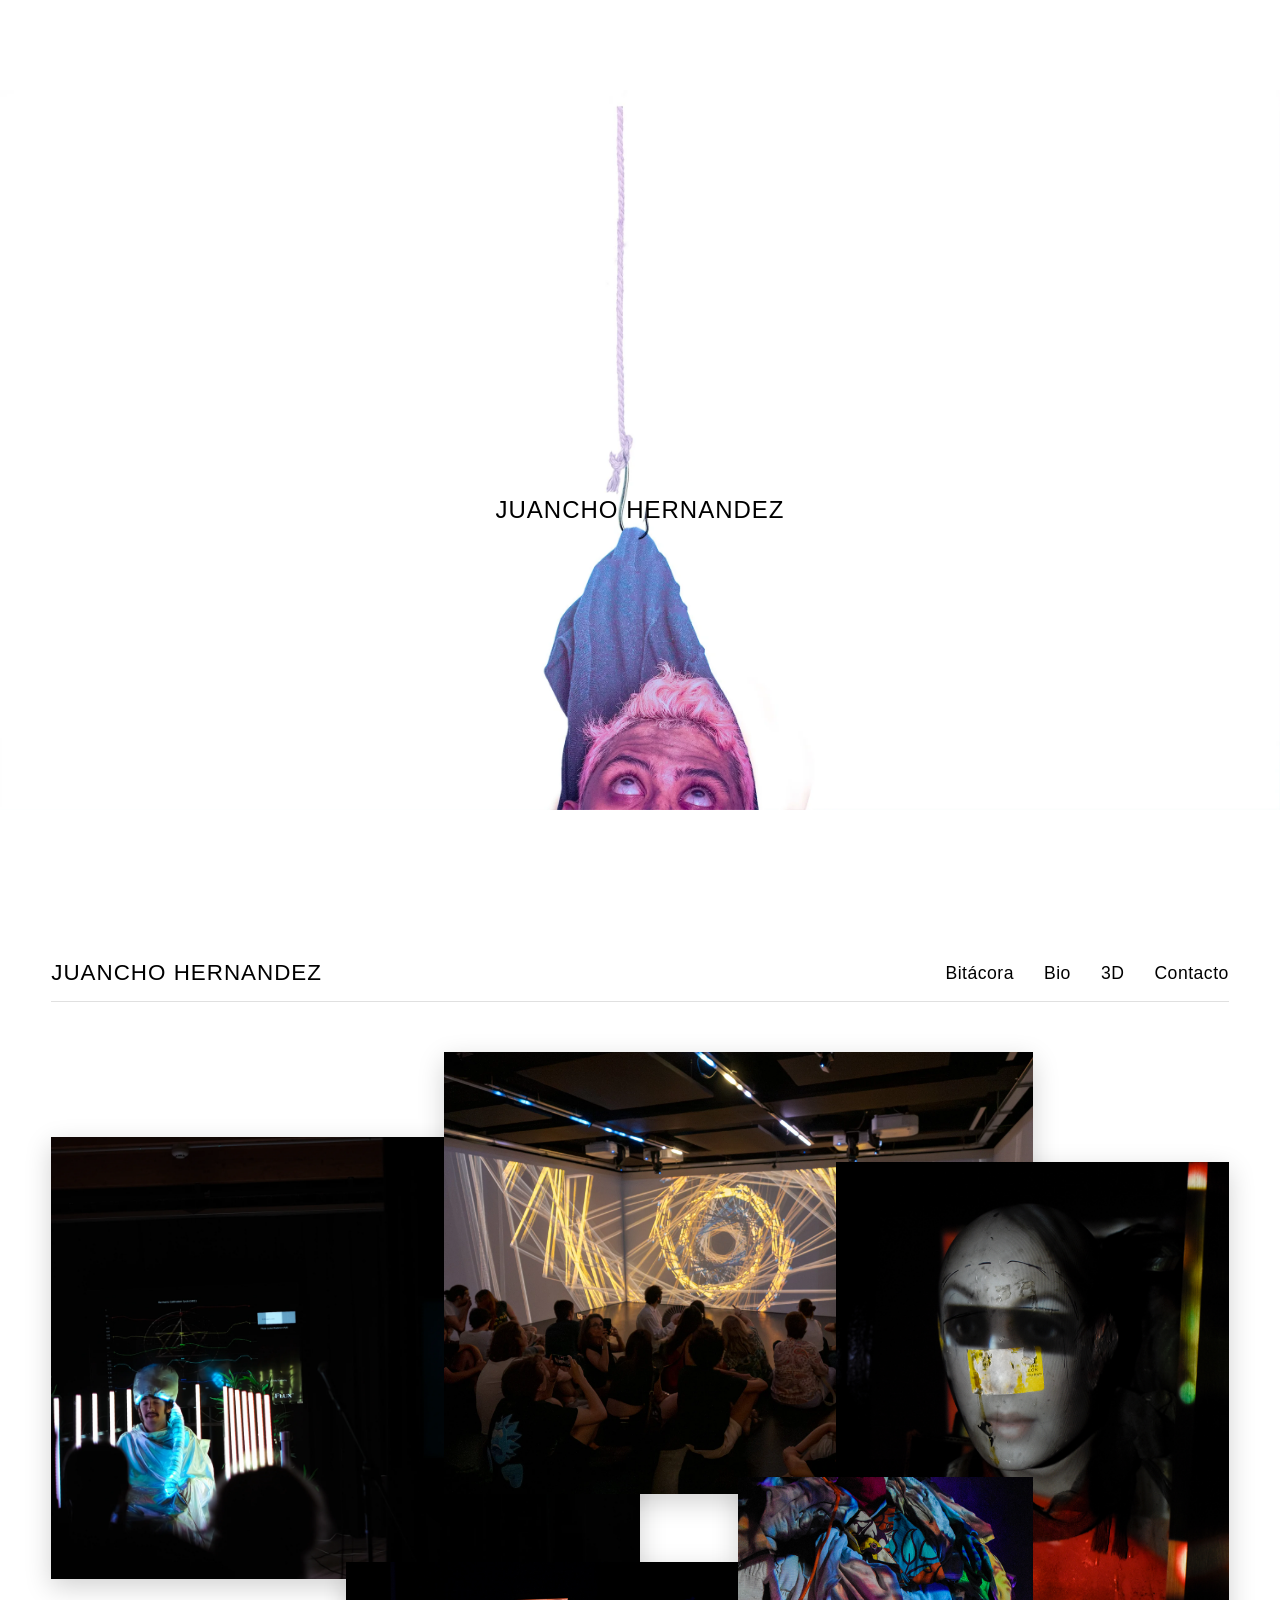
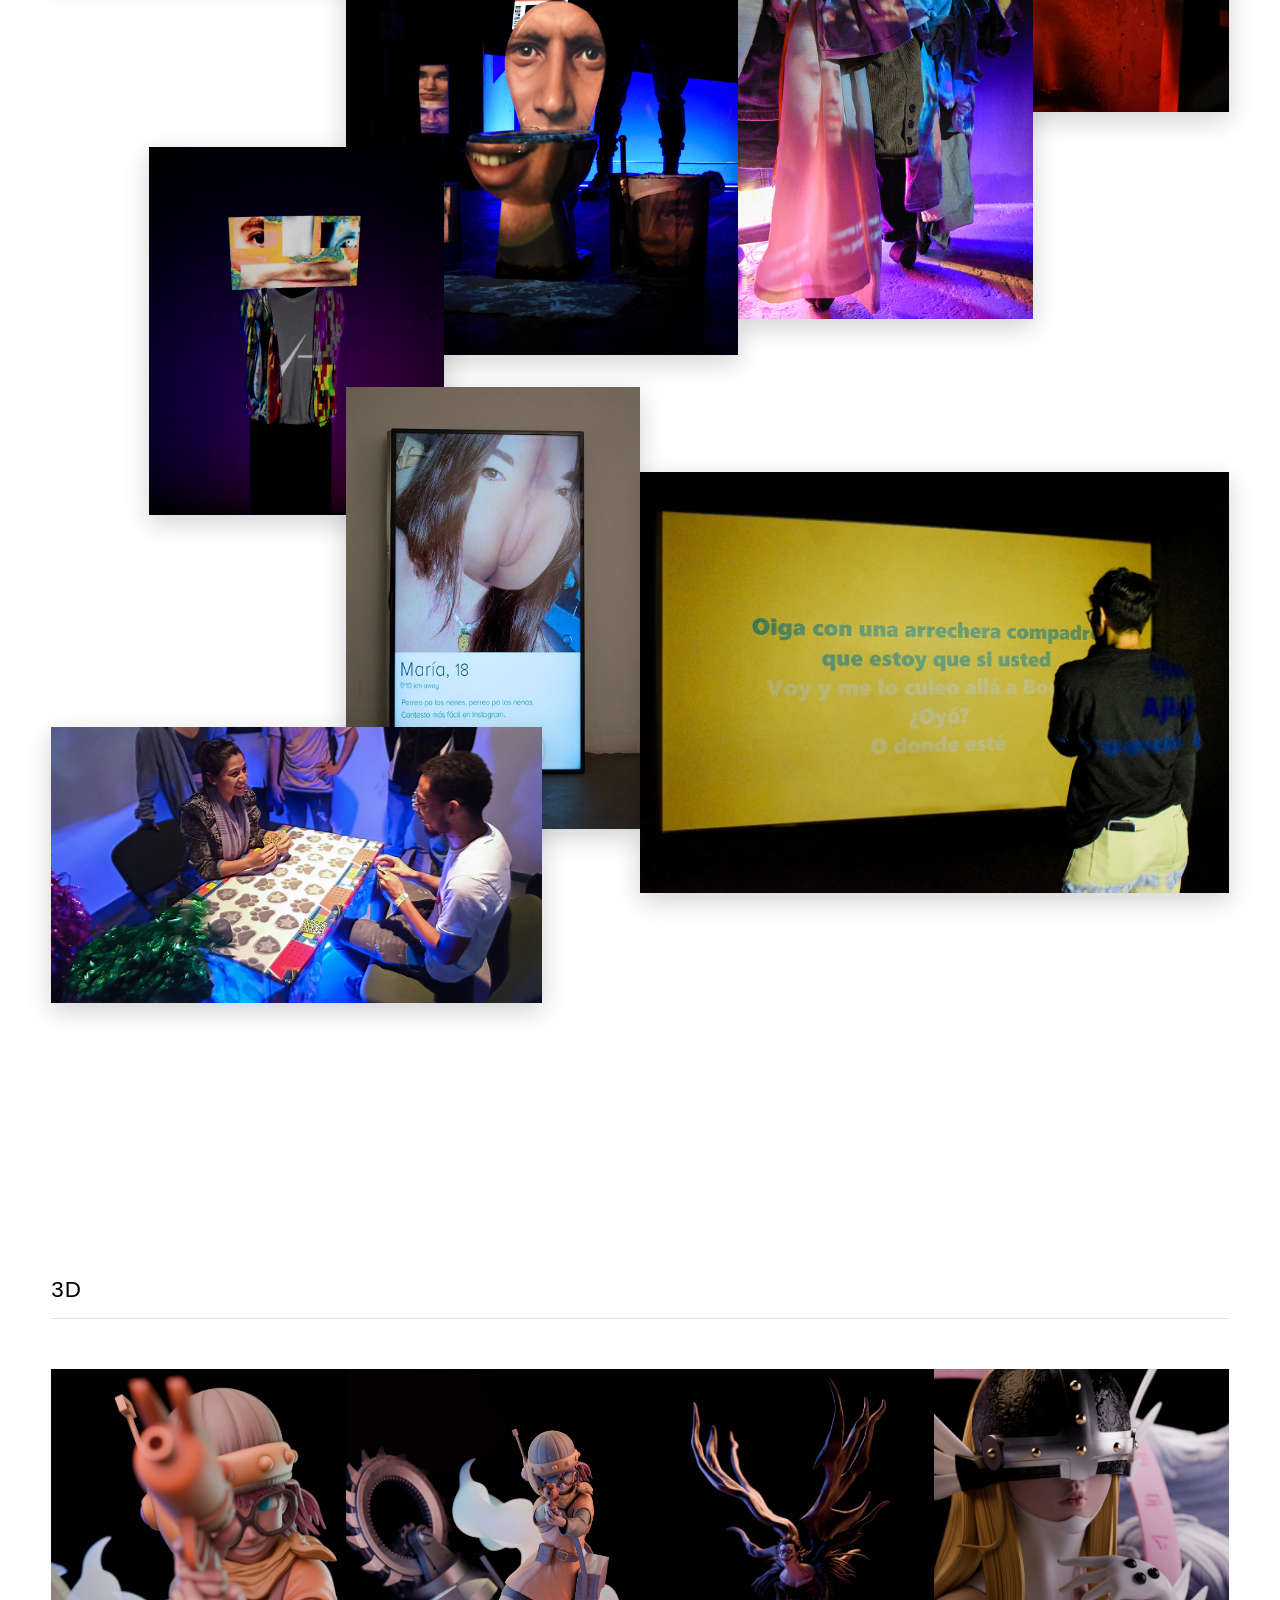
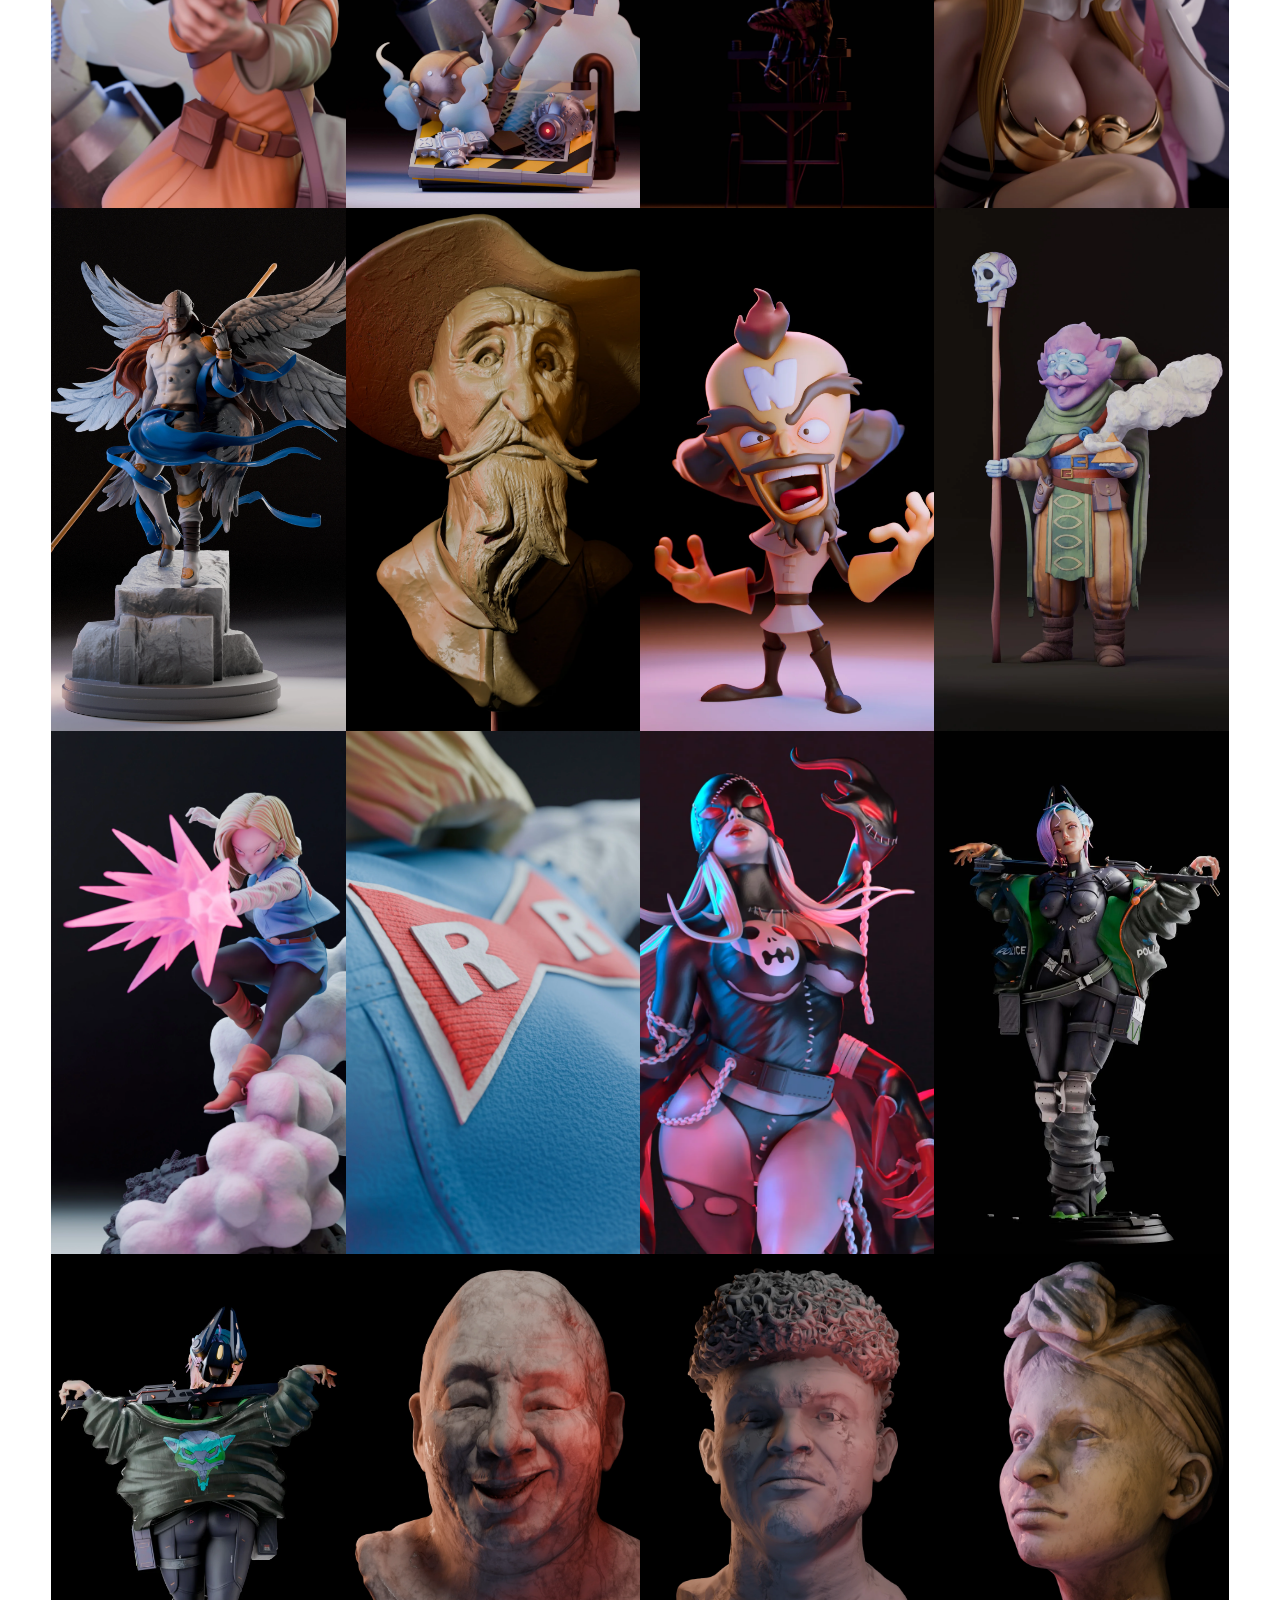
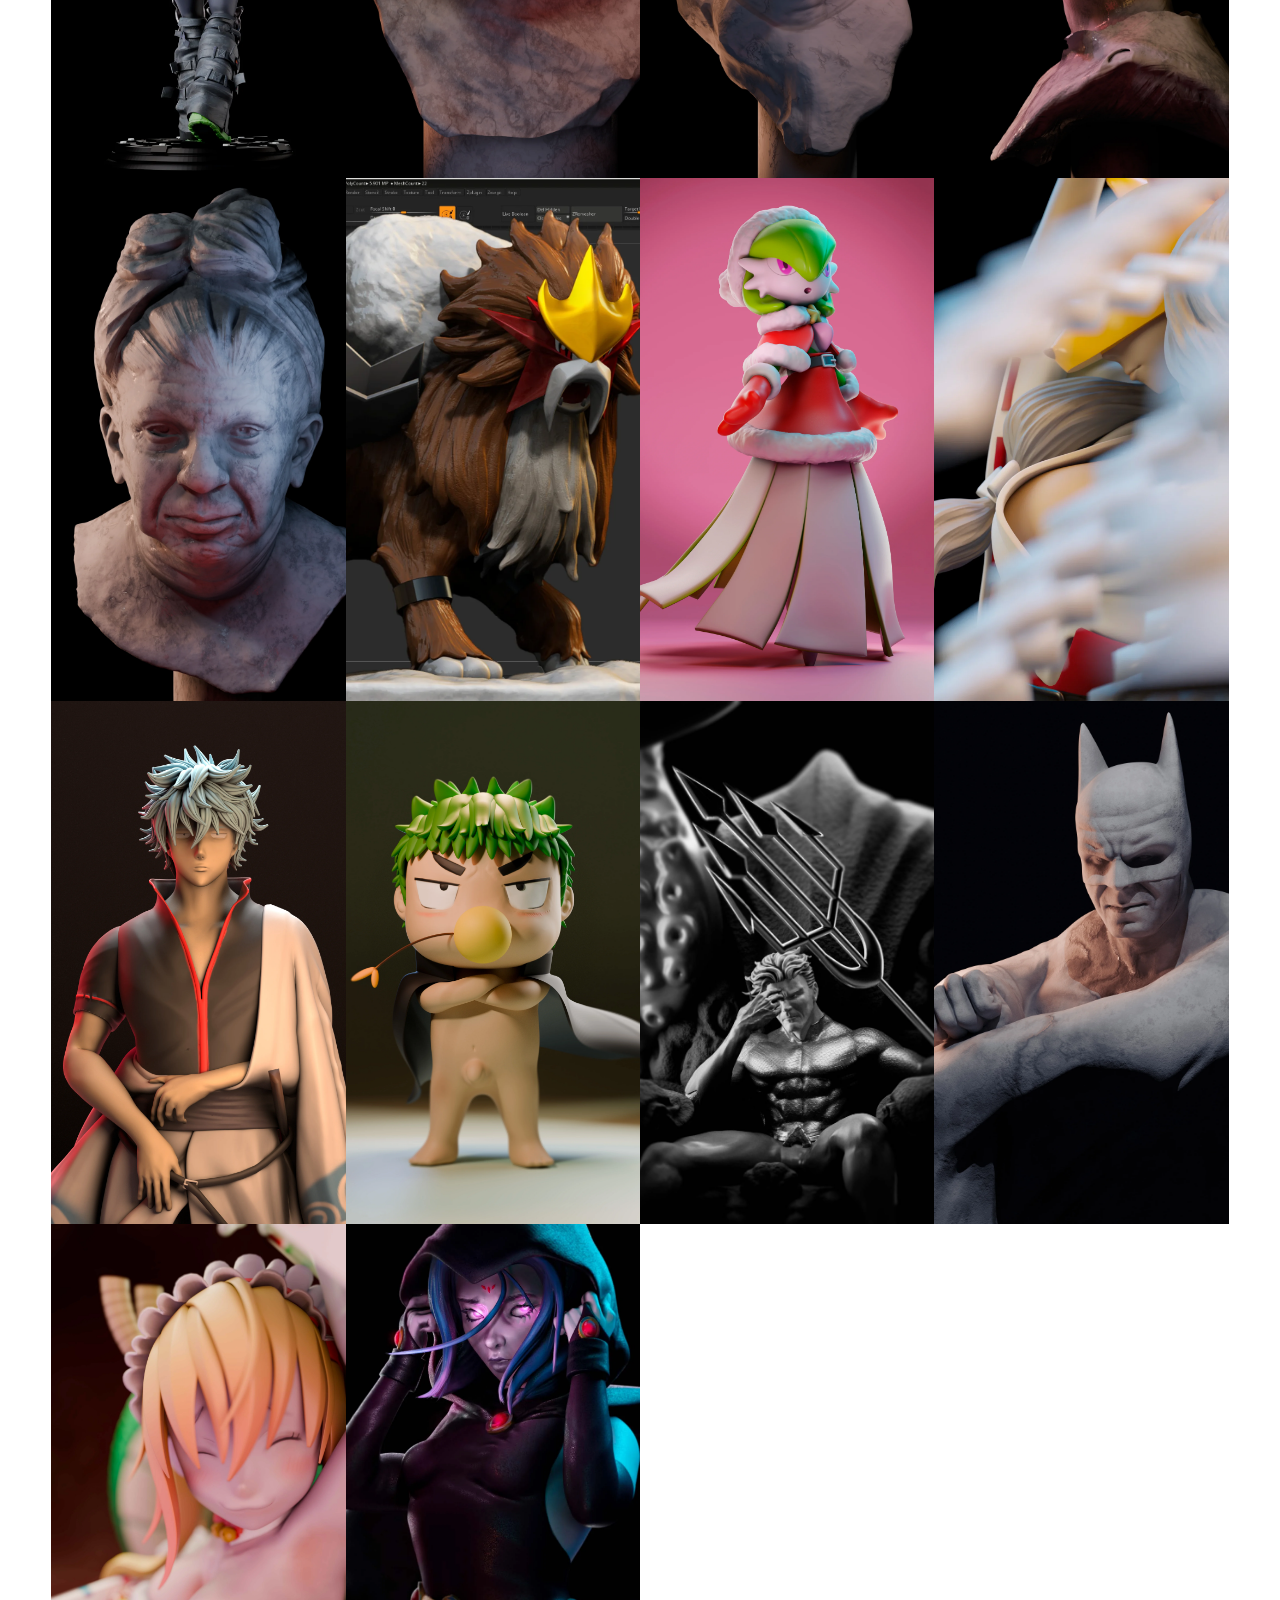
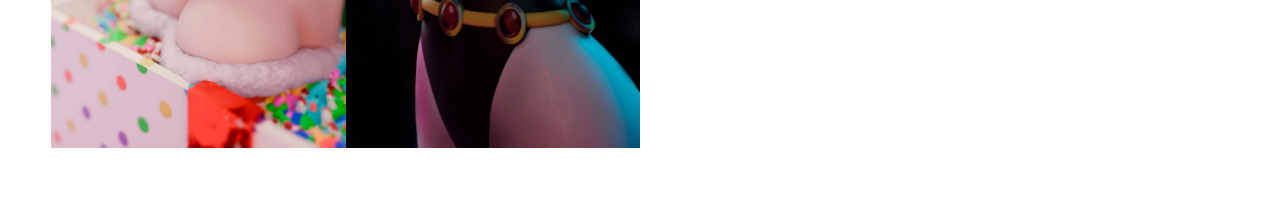
<file: index.html>
<!DOCTYPE html>
<html lang="es">
<head>
    <meta charset="UTF-8">
    <meta name="viewport" content="width=device-width, initial-scale=1.0">
    <title>Juancho Hernandez - Portafolio</title>
    <link rel="stylesheet" href="style.css">
</head>
<body>

    <!-- Sección de Portada clicable -->
    <a href="#obras" class="hero">
        <div class="hero-content">
            <h1>JUANCHO HERNANDEZ</h1>
        </div>
    </a>

    <!-- Sección de Obras (Conserva tu diseño manual asimétrico y superpuesto original) -->
    <section style="max-height: 2452px; height: 1915px;" id="obras" class="obras-section">
        <header class="obras-header">
            <h2>JUANCHO HERNANDEZ</h2>
            <nav class="nav-links">
                <a href="bitacora.html">Bitácora</a>
                <a href="bio.html">Bio</a>
                <a href="#modelos-3d">3D</a>
                <a href="contacto.html">Contacto</a>
            </nav>
        </header>

        <!-- Collage manual de obras principales -->
        <div class="obras-collage">
             <article class="obra-item">
                <img src="img/obras/aurafarming/12.webp" alt="Aura Farming for Personal Development">
                <div class="obra-overlay">
                    <h3>Aura Farming for Personal Development</h3>
                </div>
            </article>
            
             <article class="obra-item">
                <img src="img/obras/flux/2.webp" alt="Flux Topology">
                <div style="width: 100%; flex-direction: row; position: absolute; display: flex;" class="obra-overlay">
                    <h3>Flux Topology</h3>
                </div>
            </article>

            <article class="obra-item">
                <img src="img/obras/lvpnp/1.jpg" alt="La verdad, preferiría no pensar">
                <div class="obra-overlay">
                    <h3>La verdad, preferiría no pensar</h3>
                </div>
            </article>

            <article class="obra-item">
                <img src="img/obras/lvpns/1.jpg" a  lt="La verdad, preferiría no sentir">
                <div class="obra-overlay">
                    <h3>La verdad, preferiría no sentir</h3>
                </div>
            </article>

            <article class="obra-item">
                <img src="img/obras/lvpnq/1.jpg" alt="La verdad, preferiría no querer">
                <div class="obra-overlay">
                    <h3>La verdad, preferiría no querer</h3>
                </div>
            </article>
            
             <article class="obra-item">
                <img src="img/obras/lpp2/1.jpg" alt="Like para parte 2">
                <div class="obra-overlay">
                    <h3>Like para parte 2</h3>
                </div>
            </article>
            
              <article class="obra-item">
                <img src="img/obras/careculos/1.webp" alt="El    libro de los careculos">
                <div style="flex-direction: row;" class="obra-overlay">
                    <h3>El libro de los careculos</h3>
                </div>
            </article>
            
              <article class="obra-item">
                <img src="img/obras/karaoke/3.webp" alt="Karaoke viral">
                <div class="obra-overlay">
                    <h3>Karaoke viral</h3>
                </div>
            </article>
            
              <article class="obra-item">
                <img src="img/obras/elputojuego/2.jpg" alt="El puto juego">
                <div class="obra-overlay">
                    <h3>El puto juego</h3>
                </div>
            </article>
        </div>
    </section>
    
    <!-- Sección de Modelos 3D (Usa el nuevo diseño denso y automático para tus 22 imágenes) -->
    <section id="modelos-3d" class="obras-section">
        <header class="obras-header">
            <h2>3D</h2>
        </header>

        <!-- Contenedor con la clase específica para el collage 3D -->
        <div class="collage-3d" id="contenedor-3d"></div>
    </section>

    <!-- Script automatizado para inyectar las 22 imágenes en la sección 3D -->
    <script>
        const totalModelos3D = 26; // Cambia este número si en el futuro necesitas más
        const contenedor3D = document.getElementById('contenedor-3d');

        for (let i = 1; i <= totalModelos3D; i++) {
            const article = document.createElement('article');
            article.className = 'obra-item-3d';
            
            article.innerHTML = `
                <img src="img/3d/${i}.webp" alt="Modelo 3D ${i}">
                <div class="obra-overlay">
                    <h3></h3>
                </div>
            `;
            
            contenedor3D.appendChild(article);
        }
    </script>

</body>
</html>
</file>
<file: style.css>
/* Reseteo básico */
* {
    margin: 0;
    padding: 0;
    box-sizing: border-box;
}

html {
    scroll-behavior: smooth;
}

body {
    font-family: 'Segoe UI', Tahoma, Geneva, Verdana, sans-serif;
    color: #000000;
    background-color: #ffffff;
    overflow-x: hidden;
}

/* Estilos de la portada */
.hero {
    height: 100vh;
    width: 100%;
    background-image: url('img/portada.webp');
    background-size: contain;
    background-position: center;
    background-repeat: no-repeat;

    display: flex;
    justify-content: center;
    align-items: center;
    text-align: center;
    padding: 0 20px;
    text-decoration: none;
    color: inherit;
    cursor: pointer;
}

.hero-content {
    opacity: 0;
    padding-top: 120px; 
    animation: aparecerSubiendo 1s ease-out 0.5s forwards;
}

.hero-content h1 {
    font-size: 1.5rem;
    letter-spacing: 1px;
    font-weight: 500;
}

@keyframes aparecerSubiendo {
    0% {
        opacity: 0;
        transform: translateY(23px);
    }
    100% {
        opacity: 1;
        transform: translateY(0);
    }
}

/* --- SECCIONES GENERALES --- */
.obras-section {
    min-height: 99vh;
    padding: 58px 4%;
    max-width: 1839px;
    margin: 2px auto;
}

.obras-header {
    display: flex;
    justify-content: space-between;
    align-items: center;
    margin-bottom: 50px;
    border-bottom: 1px solid #e0e0e0;
    padding-bottom: 15px;
}

.obras-header h2 {
    font-size: 1.4rem;
    font-weight: 500;
    letter-spacing: 1px;
}

.nav-links {
    display: flex;
    gap: 30px;
}

.nav-links a {
    text-decoration: none;
    color: #000000;
    font-size: 1.1rem;
    font-weight: 400;
    letter-spacing: 0.5px;
    transition: opacity 0.2s ease;
}

.nav-links a:hover {
    opacity: 0.6;
}

/* --- COLLAGE 1: OBRAS PRINCIPALES --- */
.obras-collage {
    display: grid;
    grid-template-columns: repeat(12, 1fr);
    grid-auto-rows: 85px;
    align-items: start;
    position: relative;
}

.obra-item {
    position: relative;
    cursor: pointer;
    z-index: 1;
    transition: transform 0.3s ease;
}

.obra-item:hover {
    z-index: 100 !important;
    transform: scale(1.03);
}

.obra-item img {
    width: 100%;
    height: auto;
    display: block;
    box-shadow: 0 8px 25px rgba(0, 0, 0, 0.18);
}

.obra-overlay {
    position: absolute;
    top: 0;
    left: 0;
    width: 100%;
    height: 100%;
    background-color: rgba(0, 0, 0, 0.70);
    color: #ffffff;
    display: flex;
    justify-content: center;
    align-items: center;
    text-align: center;
    padding: 20px;
    opacity: 0;
    transition: opacity 0.3s ease;
}

.obra-overlay h3 {
    font-size: 1.1rem;
    font-weight: 400;
    letter-spacing: 1px;
}

.obra-item:hover .obra-overlay {
    opacity: 1;
}

.obras-collage .obra-item:nth-child(1) { grid-column: 1 / 7; grid-row: 2 / 5; }
.obras-collage .obra-item:nth-child(2) { grid-column: 5 / 11; grid-row: 1 / 5; }
.obras-collage .obra-item:nth-child(3) { grid-column: 9 / 14; grid-row: 2 / 5; margin-top: 25px; }
.obras-collage .obra-item:nth-child(4) { grid-column: 4 / 8; grid-row: 7 / 10; }
.obras-collage .obra-item:nth-child(5) { grid-column: 8 / 11; grid-row: 6 / 26; }
.obras-collage .obra-item:nth-child(6) { grid-column: 2 / 5; grid-row: 11 / 9; margin-top: 15px; }
.obras-collage .obra-item:nth-child(7) { grid-column: 4 / 7; grid-row: 13 / 12; }
.obras-collage .obra-item:nth-child(8) { grid-column: 7 / 13; grid-row: 13 / 14; }
.obras-collage .obra-item:nth-child(9) { grid-column: 1 / 6; grid-row: 16 / 17; }


/* --- COLLAGE 2: MODELOS 3D --- */
.collage-3d {
    display: grid;
    grid-template-columns: repeat(auto-fill, minmax(280px, 1fr));
    gap: 0px; 
    position: relative;
}

.obra-item-3d {
    position: relative;
    cursor: pointer;
    overflow: hidden;
    z-index: 1;
}

.obra-item-3d:hover {
    z-index: 10;
}

.obra-item-3d img {
    width: 100%;
    height: 100%;
    object-fit: cover;
    display: block;
    transition: transform 0.4s ease;
}

.obra-item-3d:hover img {
    transform: scale(1.5);
}

.obra-item-3d .obra-overlay {
    position: absolute;
    top: 0;
    left: 0;
    width: 100%;
    height: 100%;
    background-color: rgba(0, 0, 0, 0.2);
    color: #ffffff;
    display: flex;
    justify-content: center;
    align-items: center;
    text-align: center;
    padding: 15px;
    opacity: 0;
    transition: opacity 0.3s ease;
}

.obra-item-3d h3 {
    font-size: 1rem;
    font-weight: 400;
    letter-spacing: 1px;
}

.obra-item-3d:hover .obra-overlay {
    opacity: 1;
}


/* --- ESTILOS DE BITÁCORA --- */
.logo-link {
    text-decoration: none;
    color: inherit;
}

.nav-links a.active {
    text-decoration: underline;
    text-underline-offset: 6px;
}

.bitacora-container {
    max-width: 100%;
    margin: 40px auto 100px auto;
    display: flex;
    flex-direction: column;
    gap: 80px;
    padding: 0; /* Sin padding lateral para que las imágenes toquen los bordes de la pantalla */
}

.bitacora-post {
    position: relative;
    border-bottom: 1px solid #e0e0e0;
    padding-bottom: 60px;
    min-height: 450px; /* Altura controlada para evitar espacios vacíos gigantes abajo */
    width: 100%;
}

.bitacora-post:last-child {
    border-bottom: none;
}

.post-meta {
    font-size: 0.85rem;
    color: #666666;
    letter-spacing: 0.5px;
    margin-bottom: 15px;
    text-transform: uppercase;
    text-align: center;
}

/* Columna de Texto Centrada */
.post-text-side {
    max-width: 650px;
    margin: 0 auto;
    position: relative;
    z-index: 20; 
    background-color: rgba(255, 255, 255, 0);
    padding: 20px 35px;
    box-shadow: 0 4px 25px rgba(0, 0, 0, 0.05);
}

.post-title {
    font-size: 1.6rem;
    font-weight: 500;
    letter-spacing: 0.5px;
    line-height: 1.3;
    margin-bottom: 20px;
    text-align: center;
}

.post-content {
    display: flex;
    flex-direction: column;
    gap: 18px;
}

.post-content p {
    font-size: 1.05rem;
    line-height: 1.75;
    color: #222222;
    font-weight: 400;
}

/* Lienzo interactivo abarcando el 100% de la ventana */
.post-media-interactive {
    position: absolute;
    top: 20px;
    left: 0;
    width: 100%;
    height: 100%;
    pointer-events: none;
    z-index: 1;
}

/* Base de los contenedores de imágenes */
.draggable-img-wrapper {
    position: absolute;
    pointer-events: auto;
    cursor: grab;
    user-select: none;
    box-shadow: 0 10px 30px rgba(0, 0, 0, 0.15);
    background: #ffffff;
    padding: 6px;
    transition: box-shadow 0.2s ease, transform 0.2s ease;
    z-index: 2;
}

/* Tamaños ajustados */
.draggable-img-wrapper.img-horizontal {
    width: 420px; 
}

.draggable-img-wrapper.img-vertical {
    width: 220px; 
}

.draggable-img-wrapper:active {
    cursor: grabbing;
}

.draggable-img-wrapper.dragging {
    transform: scale(1.02);
    box-shadow: 0 20px 40px rgba(0, 0, 0, 0.25);
    z-index: 10;
}

.draggable-img-wrapper img {
    width: 100%;
    height: auto;
    display: block;
    pointer-events: none;
}

/* Adaptación a dispositivos móviles */
@media (max-width: 900px) {
    .bitacora-container {
        padding: 0 20px;
    }
    
    .post-media-interactive {
        position: relative;
        height: auto;
        display: flex;
        flex-direction: column;
        gap: 20px;
        margin-bottom: 30px;
    }
    
    .draggable-img-wrapper,
    .draggable-img-wrapper.img-horizontal,
    .draggable-img-wrapper.img-vertical {
        position: relative !important;
        left: 0 !important;
        top: 0 !important;
        width: 100% !important;
    }
}

/* --- ESTILO PARA EL PDF ADJUNTO EN LA BITÁCORA --- */
.post-pdf-link {
    margin-top: 25px;
    padding-top: 20px;
    border-top: 1px solid #eaeaea;
}

.post-pdf-link a {
    display: inline-block;
    text-decoration: none;
    color: #000000;
    font-size: 0.95rem;
    font-weight: 500;
    letter-spacing: 0.5px;
    border-bottom: 1px solid #000000;
    padding-bottom: 2px;
    transition: opacity 0.2s ease;
}

.post-pdf-link a:hover {
    opacity: 0.6;
}
/* --- ESTILOS PARA VIDEOS ADJUNTOS EN LA BITÁCORA --- */
.draggable-img-wrapper video {
    width: 100%;
    height: auto;
    display: block;
    pointer-events: none; /* Evita que el video interfiera con el arrastre del mouse */
}

.draggable-img-wrapper.img-video {
    width: 380px; /* Tamaño predeterminado para los videos flotantes */
    background: #000000;
}
</file>
